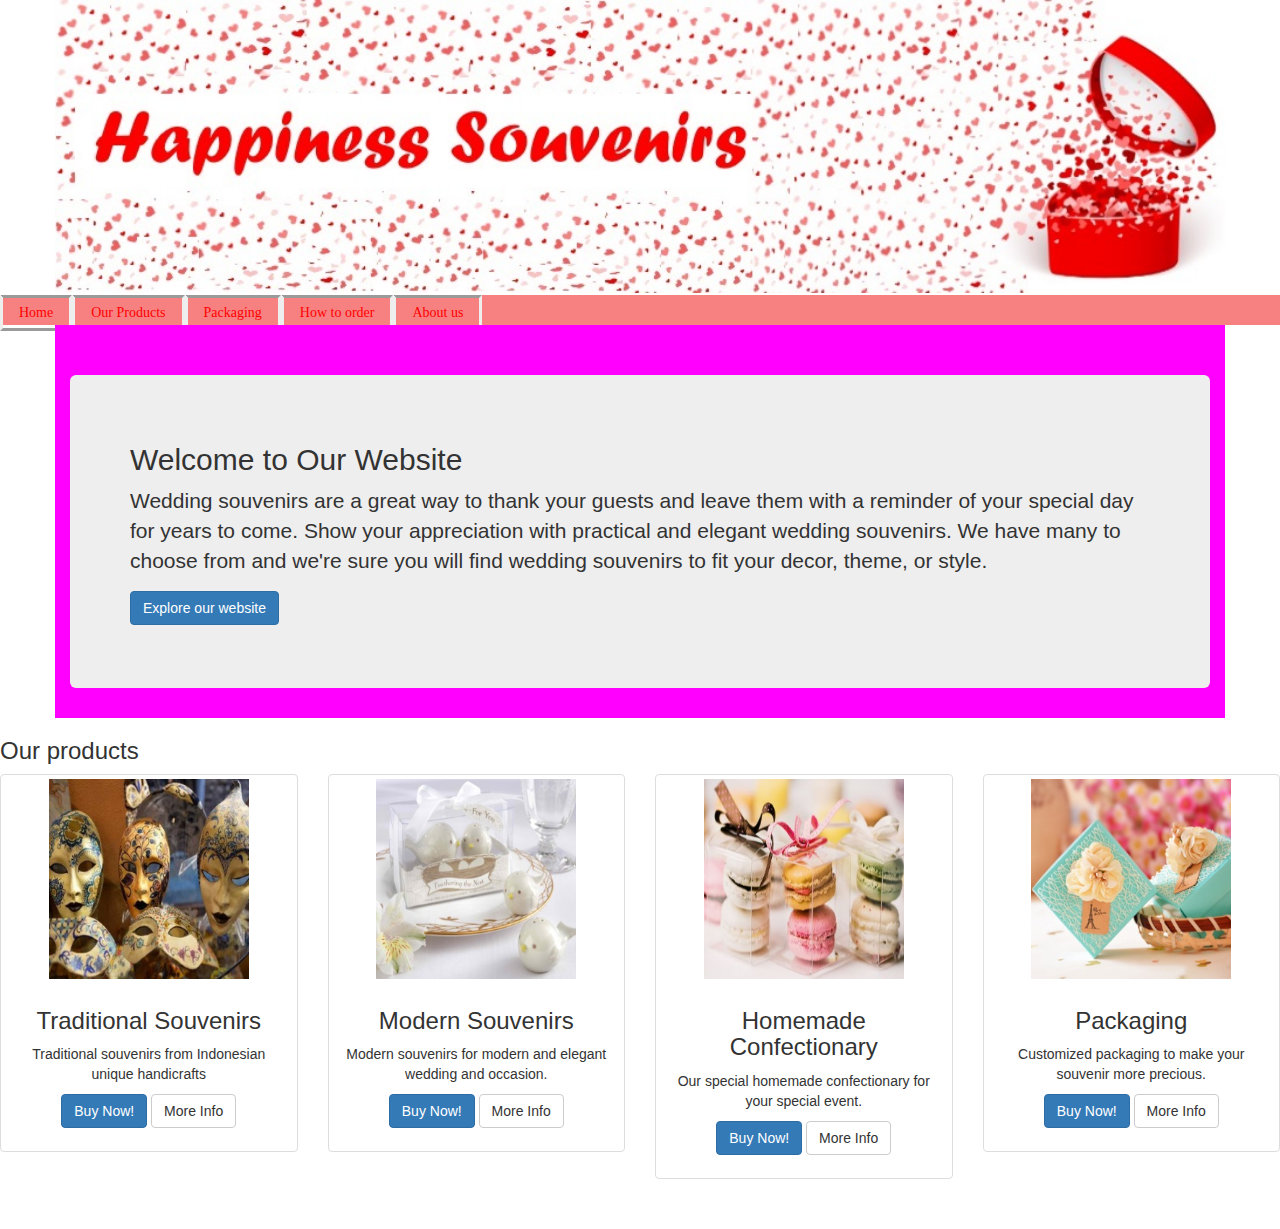
<file: index.html>
﻿<!DOCTYPE html PUBLIC "-//W3C//DTD XHTML 1.0 Transitional//EN" "http://www.w3.org/TR/xhtml1/DTD/xhtml1-transitional.dtd">
<html xmlns="http://www.w3.org/1999/xhtml">

<head>
<meta content="text/html; charset=utf-8" http-equiv="Content-Type" />
<title>Wedding Souvenirs</title>
<link type ="text/css" rel="stylesheet" href="css/souvenir.css"/>
<link type ="text/css" rel="stylesheet" href="bootstrap.css"/>
<script src="https://oss.maxcdn.com/libs/html5shiv/3.7.0/html5shiv.js"></script>
<script src="https://oss.maxcdn.com/libs/respond.js/1.4.2/respond.min.js"></script>


<title>Happiness Souvenirs</title>
<style type="text/css">
.auto-style1 {
	text-align: center;
}
</style>
</head>

<body>
<div class="container"> 
<img src="other background style/final background image 1000x250.jpg" width="100%"/>
</div>



<div id="menu" class="auto-style1">
<ul>
<li class="auto-style1"><a href="home.html">Home</a></li>
<li class="auto-style1"><a href="product.html">Our Products</a></li>
<li class="auto-style1"><a href="packaging.html">Packaging</a></li>
<li class="auto-style1"><a href="order.html">How to order</a></li>
<li class="auto-style1"><a href="about.html">About us</a></li>
</ul>
</div>

<div class="container">
<div class="main">
<div class="col-sm-12">
<header class="jumbotron hero-spacer">
<h2>Welcome to Our Website</h2>
<p>
Wedding souvenirs are a great way to thank your guests and leave them with a reminder of your special day for years to come. Show your appreciation with practical and elegant wedding souvenirs. We have many to choose from and we're sure you will find wedding souvenirs to fit your decor, theme, or style.
</p>
<p><a class="btn btn-primary btn-large"> Explore our website</a>
</p>
</header>
</div>
</div>
</div>

<div>
<h3> Our products</h3>
</div>
 <div class="row text-center">

            <div class="col-md-3 col-sm-6 hero-feature">
                <div class="thumbnail">
                    <img src="masker%20277%20x277.jpg"height="200px" width="200px"/>
                    <div class="caption">
                        <h3>Traditional Souvenirs</h3>
                        <p>Traditional souvenirs from Indonesian unique handicrafts</p>
                        <p>
                            <a href="traditional.html" class="btn btn-primary">Buy Now!</a> <a href="traditional.html"class="btn btn-default">More Info</a>
                        </p>
                    </div>
                </div>
            </div>
             <div class="col-md-3 col-sm-6 hero-feature">
                <div class="thumbnail">
                    <img src="bird%20277x277.jpg" height="200px" width="200px"/>
                    <div class="caption">
                        <h3>Modern Souvenirs</h3>
                        <p>Modern souvenirs for modern and elegant wedding and occasion.</p>
                        <p>
                            <a href="modern.html" class="btn btn-primary">Buy Now!</a> <a href="modern.html" class="btn btn-default">More Info</a>
                        </p>
                    </div>
                </div>
            </div>
  <div class="col-md-3 col-sm-6 hero-feature">
                <div class="thumbnail">
                    <img src="image/snackx/edit/macaron box 277x277.jpg"height="200px" width="200px"/>
                    <div class="caption">
                        <h3>Homemade Confectionary</h3>
                        <p>Our special homemade confectionary for your special event.</p>
                        <p>
                            <a href="bestseller.html" class="btn btn-primary">Buy Now!</a> <a href="bestseller.html" class="btn btn-default">More Info</a>
                        </p>
                    </div>
                </div>
            </div>
             <div class="col-md-3 col-sm-6 hero-feature">
                <div class="thumbnail">
                    <img src="wedding%20lace%20box%20277x277.jpg"height="200px" width="200px"/>
                    <div class="caption">
                        <h3>Packaging</h3>
                        <p>Customized packaging to make your souvenir more precious.</p>
                        <p>
                            <a href="packaging.html" class="btn btn-primary">Buy Now!</a> <a href="packaging.html" class="btn btn-default">More Info</a>
                        </p>
                    </div>
                </div>
            </div>
            </div>
</body>

</html>
</file>
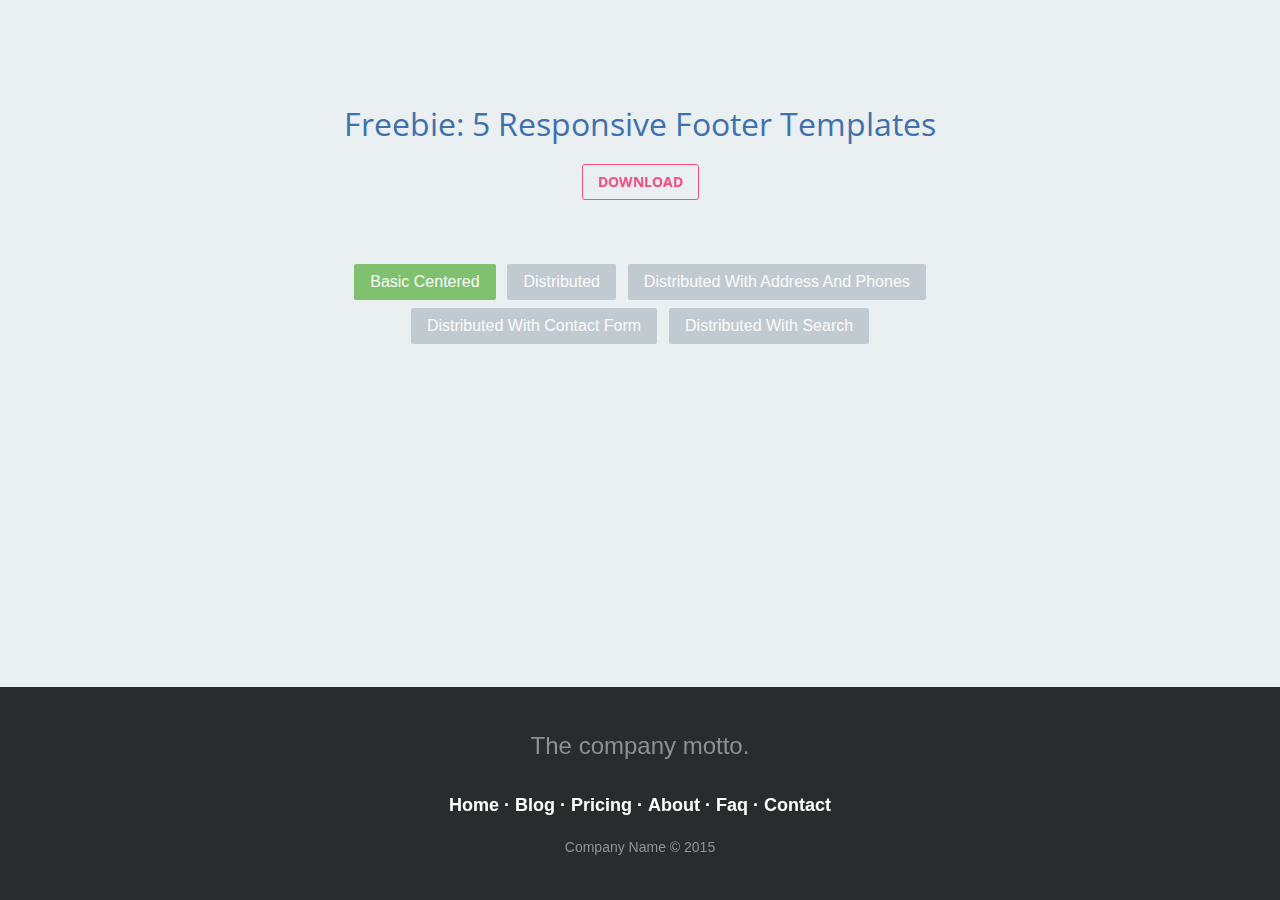
<file: otherbootstrap/freebie-footer-templates/index.html>
<!DOCTYPE html>
<html>

<head>

	<meta charset="utf-8">
	<meta http-equiv="X-UA-Compatible" content="IE=edge">
	<meta name="viewport" content="width=device-width, initial-scale=1">
	<meta name="keywords" content="footer, basic, centered, links" />

	<title>Basic, Centered Footer</title>

	<link rel="stylesheet" href="css/demo.css">
	<link rel="stylesheet" href="css/footer-basic-centered.css">

</head>

	<body>

		<header>

			<h1>Freebie: 5 Responsive Footer Templates</h1>
			<h2><a href="http://tutorialzine.com/2015/01/freebie-5-responsive-footer-templates/">Download</a></h2>

			<ul>
				<li><a href="index.html" class="active">Basic Centered</a></li>
				<li><a href="footer-distributed.html">Distributed</a></li>
				<li><a href="footer-distributed-with-address-and-phones.html">Distributed With Address And Phones</a></li>
				<li><a href="footer-distributed-with-contact-form.html">Distributed With Contact Form</a></li>
				<li><a href="footer-distributed-with-search.html">Distributed With Search</a></li>
			</ul>

		</header>

		<!-- The content of your page would go here. -->

		<footer class="footer-basic-centered">

			<p class="footer-company-motto">The company motto.</p>

			<p class="footer-links">
				<a href="#">Home</a>
				·
				<a href="#">Blog</a>
				·
				<a href="#">Pricing</a>
				·
				<a href="#">About</a>
				·
				<a href="#">Faq</a>
				·
				<a href="#">Contact</a>
			</p>

			<p class="footer-company-name">Company Name &copy; 2015</p>

		</footer>

	</body>

</html>
</file>
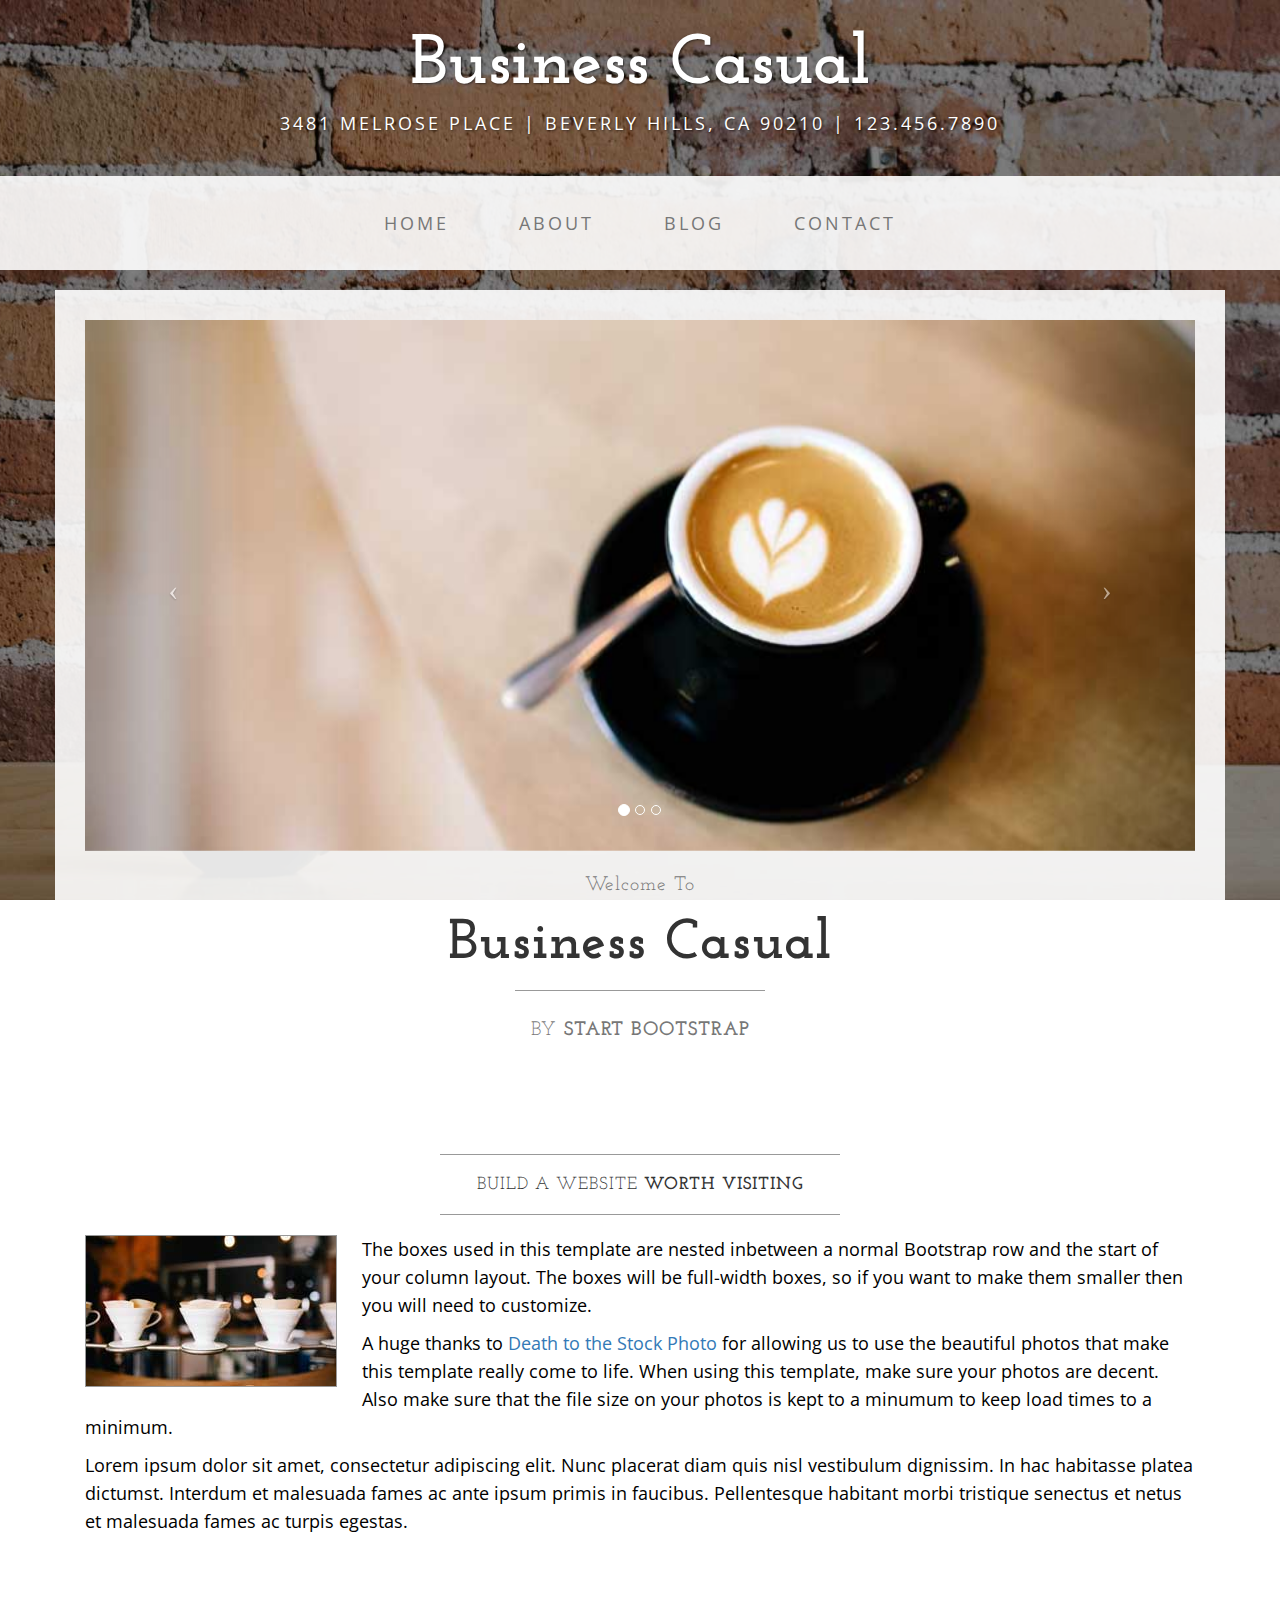
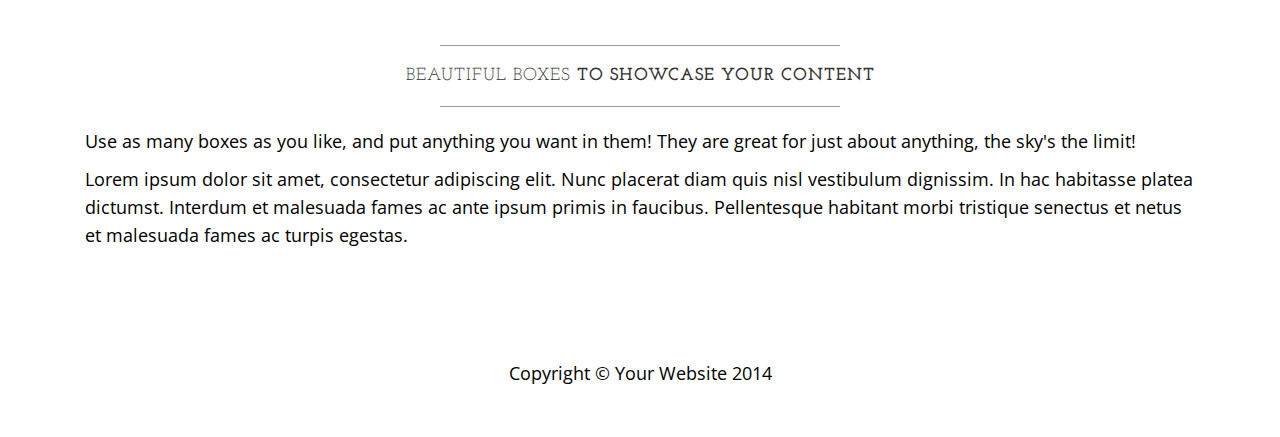
<file: otherbootstrap/startbootstrap-business-casual-1.0.4/startbootstrap-business-casual-1.0.4/index.html>
<!DOCTYPE html>
<html lang="en">

<head>

    <meta charset="utf-8">
    <meta http-equiv="X-UA-Compatible" content="IE=edge">
    <meta name="viewport" content="width=device-width, initial-scale=1">
    <meta name="description" content="">
    <meta name="author" content="">

    <title>Business Casual - Start Bootstrap Theme</title>

    <!-- Bootstrap Core CSS -->
    <link href="css/bootstrap.min.css" rel="stylesheet">

    <!-- Custom CSS -->
    <link href="css/business-casual.css" rel="stylesheet">

    <!-- Fonts -->
    <link href="http://fonts.googleapis.com/css?family=Open+Sans:300italic,400italic,600italic,700italic,800italic,400,300,600,700,800" rel="stylesheet" type="text/css">
    <link href="http://fonts.googleapis.com/css?family=Josefin+Slab:100,300,400,600,700,100italic,300italic,400italic,600italic,700italic" rel="stylesheet" type="text/css">

    <!-- HTML5 Shim and Respond.js IE8 support of HTML5 elements and media queries -->
    <!-- WARNING: Respond.js doesn't work if you view the page via file:// -->
    <!--[if lt IE 9]>
        <script src="https://oss.maxcdn.com/libs/html5shiv/3.7.0/html5shiv.js"></script>
        <script src="https://oss.maxcdn.com/libs/respond.js/1.4.2/respond.min.js"></script>
    <![endif]-->

</head>

<body>

    <div class="brand">Business Casual</div>
    <div class="address-bar">3481 Melrose Place | Beverly Hills, CA 90210 | 123.456.7890</div>

    <!-- Navigation -->
    <nav class="navbar navbar-default" role="navigation">
        <div class="container">
            <!-- Brand and toggle get grouped for better mobile display -->
            <div class="navbar-header">
                <button type="button" class="navbar-toggle" data-toggle="collapse" data-target="#bs-example-navbar-collapse-1">
                    <span class="sr-only">Toggle navigation</span>
                    <span class="icon-bar"></span>
                    <span class="icon-bar"></span>
                    <span class="icon-bar"></span>
                </button>
                <!-- navbar-brand is hidden on larger screens, but visible when the menu is collapsed -->
                <a class="navbar-brand" href="index.html">Business Casual</a>
            </div>
            <!-- Collect the nav links, forms, and other content for toggling -->
            <div class="collapse navbar-collapse" id="bs-example-navbar-collapse-1">
                <ul class="nav navbar-nav">
                    <li>
                        <a href="index.html">Home</a>
                    </li>
                    <li>
                        <a href="about.html">About</a>
                    </li>
                    <li>
                        <a href="blog.html">Blog</a>
                    </li>
                    <li>
                        <a href="contact.html">Contact</a>
                    </li>
                </ul>
            </div>
            <!-- /.navbar-collapse -->
        </div>
        <!-- /.container -->
    </nav>

    <div class="container">

        <div class="row">
            <div class="box">
                <div class="col-lg-12 text-center">
                    <div id="carousel-example-generic" class="carousel slide">
                        <!-- Indicators -->
                        <ol class="carousel-indicators hidden-xs">
                            <li data-target="#carousel-example-generic" data-slide-to="0" class="active"></li>
                            <li data-target="#carousel-example-generic" data-slide-to="1"></li>
                            <li data-target="#carousel-example-generic" data-slide-to="2"></li>
                        </ol>

                        <!-- Wrapper for slides -->
                        <div class="carousel-inner">
                            <div class="item active">
                                <img class="img-responsive img-full" src="img/slide-1.jpg" alt="">
                            </div>
                            <div class="item">
                                <img class="img-responsive img-full" src="img/slide-2.jpg" alt="">
                            </div>
                            <div class="item">
                                <img class="img-responsive img-full" src="img/slide-3.jpg" alt="">
                            </div>
                        </div>

                        <!-- Controls -->
                        <a class="left carousel-control" href="#carousel-example-generic" data-slide="prev">
                            <span class="icon-prev"></span>
                        </a>
                        <a class="right carousel-control" href="#carousel-example-generic" data-slide="next">
                            <span class="icon-next"></span>
                        </a>
                    </div>
                    <h2 class="brand-before">
                        <small>Welcome to</small>
                    </h2>
                    <h1 class="brand-name">Business Casual</h1>
                    <hr class="tagline-divider">
                    <h2>
                        <small>By
                            <strong>Start Bootstrap</strong>
                        </small>
                    </h2>
                </div>
            </div>
        </div>

        <div class="row">
            <div class="box">
                <div class="col-lg-12">
                    <hr>
                    <h2 class="intro-text text-center">Build a website
                        <strong>worth visiting</strong>
                    </h2>
                    <hr>
                    <img class="img-responsive img-border img-left" src="img/intro-pic.jpg" alt="">
                    <hr class="visible-xs">
                    <p>The boxes used in this template are nested inbetween a normal Bootstrap row and the start of your column layout. The boxes will be full-width boxes, so if you want to make them smaller then you will need to customize.</p>
                    <p>A huge thanks to <a href="http://join.deathtothestockphoto.com/" target="_blank">Death to the Stock Photo</a> for allowing us to use the beautiful photos that make this template really come to life. When using this template, make sure your photos are decent. Also make sure that the file size on your photos is kept to a minumum to keep load times to a minimum.</p>
                    <p>Lorem ipsum dolor sit amet, consectetur adipiscing elit. Nunc placerat diam quis nisl vestibulum dignissim. In hac habitasse platea dictumst. Interdum et malesuada fames ac ante ipsum primis in faucibus. Pellentesque habitant morbi tristique senectus et netus et malesuada fames ac turpis egestas.</p>
                </div>
            </div>
        </div>

        <div class="row">
            <div class="box">
                <div class="col-lg-12">
                    <hr>
                    <h2 class="intro-text text-center">Beautiful boxes
                        <strong>to showcase your content</strong>
                    </h2>
                    <hr>
                    <p>Use as many boxes as you like, and put anything you want in them! They are great for just about anything, the sky's the limit!</p>
                    <p>Lorem ipsum dolor sit amet, consectetur adipiscing elit. Nunc placerat diam quis nisl vestibulum dignissim. In hac habitasse platea dictumst. Interdum et malesuada fames ac ante ipsum primis in faucibus. Pellentesque habitant morbi tristique senectus et netus et malesuada fames ac turpis egestas.</p>
                </div>
            </div>
        </div>

    </div>
    <!-- /.container -->

    <footer>
        <div class="container">
            <div class="row">
                <div class="col-lg-12 text-center">
                    <p>Copyright &copy; Your Website 2014</p>
                </div>
            </div>
        </div>
    </footer>

    <!-- jQuery -->
    <script src="js/jquery.js"></script>

    <!-- Bootstrap Core JavaScript -->
    <script src="js/bootstrap.min.js"></script>

    <!-- Script to Activate the Carousel -->
    <script>
    $('.carousel').carousel({
        interval: 5000 //changes the speed
    })
    </script>

</body>

</html>
</file>
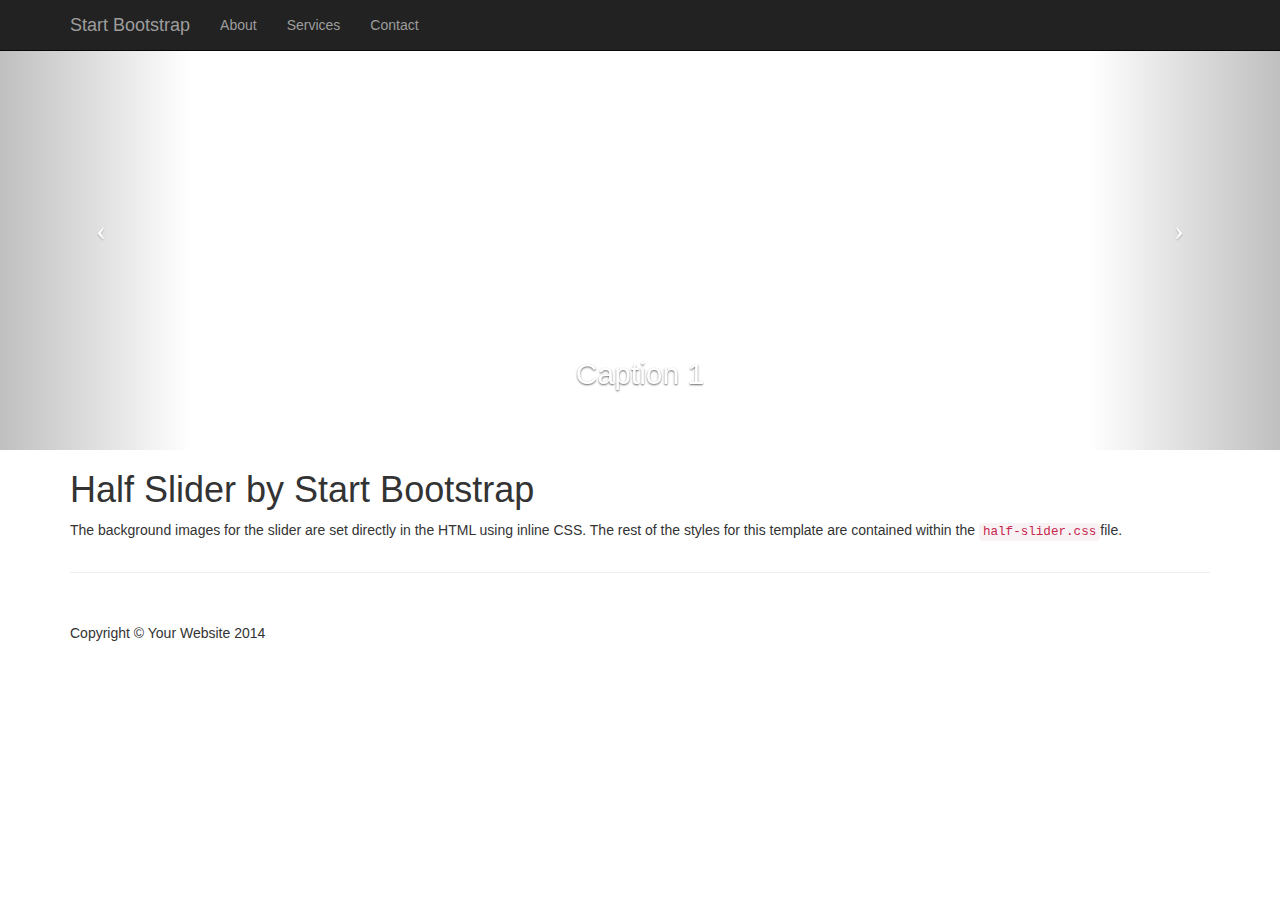
<file: otherbootstrap/startbootstrap-half-slider-1.0.4/startbootstrap-half-slider-1.0.4/index.html>
<!DOCTYPE html>
<html lang="en">

<head>

    <meta charset="utf-8">
    <meta http-equiv="X-UA-Compatible" content="IE=edge">
    <meta name="viewport" content="width=device-width, initial-scale=1">
    <meta name="description" content="">
    <meta name="author" content="">

    <title>Half Slider - Start Bootstrap Template</title>

    <!-- Bootstrap Core CSS -->
    <link href="css/bootstrap.min.css" rel="stylesheet">

    <!-- Custom CSS -->
    <link href="css/half-slider.css" rel="stylesheet">

    <!-- HTML5 Shim and Respond.js IE8 support of HTML5 elements and media queries -->
    <!-- WARNING: Respond.js doesn't work if you view the page via file:// -->
    <!--[if lt IE 9]>
        <script src="https://oss.maxcdn.com/libs/html5shiv/3.7.0/html5shiv.js"></script>
        <script src="https://oss.maxcdn.com/libs/respond.js/1.4.2/respond.min.js"></script>
    <![endif]-->

</head>

<body>

    <!-- Navigation -->
    <nav class="navbar navbar-inverse navbar-fixed-top" role="navigation">
        <div class="container">
            <!-- Brand and toggle get grouped for better mobile display -->
            <div class="navbar-header">
                <button type="button" class="navbar-toggle" data-toggle="collapse" data-target="#bs-example-navbar-collapse-1">
                    <span class="sr-only">Toggle navigation</span>
                    <span class="icon-bar"></span>
                    <span class="icon-bar"></span>
                    <span class="icon-bar"></span>
                </button>
                <a class="navbar-brand" href="#">Start Bootstrap</a>
            </div>
            <!-- Collect the nav links, forms, and other content for toggling -->
            <div class="collapse navbar-collapse" id="bs-example-navbar-collapse-1">
                <ul class="nav navbar-nav">
                    <li>
                        <a href="#">About</a>
                    </li>
                    <li>
                        <a href="#">Services</a>
                    </li>
                    <li>
                        <a href="#">Contact</a>
                    </li>
                </ul>
            </div>
            <!-- /.navbar-collapse -->
        </div>
        <!-- /.container -->
    </nav>

    <!-- Half Page Image Background Carousel Header -->
    <header id="myCarousel" class="carousel slide">
        <!-- Indicators -->
        <ol class="carousel-indicators">
            <li data-target="#myCarousel" data-slide-to="0" class="active"></li>
            <li data-target="#myCarousel" data-slide-to="1"></li>
            <li data-target="#myCarousel" data-slide-to="2"></li>
        </ol>

        <!-- Wrapper for Slides -->
        <div class="carousel-inner">
            <div class="item active">
                <!-- Set the first background image using inline CSS below. -->
                <div class="fill" style="background-image:url('http://placehold.it/1900x1080&text=Slide One');"></div>
                <div class="carousel-caption">
                    <h2>Caption 1</h2>
                </div>
            </div>
            <div class="item">
                <!-- Set the second background image using inline CSS below. -->
                <div class="fill" style="background-image:url('http://placehold.it/1900x1080&text=Slide Two');"></div>
                <div class="carousel-caption">
                    <h2>Caption 2</h2>
                </div>
            </div>
            <div class="item">
                <!-- Set the third background image using inline CSS below. -->
                <div class="fill" style="background-image:url('http://placehold.it/1900x1080&text=Slide Three');"></div>
                <div class="carousel-caption">
                    <h2>Caption 3</h2>
                </div>
            </div>
        </div>

        <!-- Controls -->
        <a class="left carousel-control" href="#myCarousel" data-slide="prev">
            <span class="icon-prev"></span>
        </a>
        <a class="right carousel-control" href="#myCarousel" data-slide="next">
            <span class="icon-next"></span>
        </a>

    </header>

    <!-- Page Content -->
    <div class="container">

        <div class="row">
            <div class="col-lg-12">
                <h1>Half Slider by Start Bootstrap</h1>
                <p>The background images for the slider are set directly in the HTML using inline CSS. The rest of the styles for this template are contained within the <code>half-slider.css</code>file.</p>
            </div>
        </div>

        <hr>

        <!-- Footer -->
        <footer>
            <div class="row">
                <div class="col-lg-12">
                    <p>Copyright &copy; Your Website 2014</p>
                </div>
            </div>
            <!-- /.row -->
        </footer>

    </div>
    <!-- /.container -->

    <!-- jQuery -->
    <script src="js/jquery.js"></script>

    <!-- Bootstrap Core JavaScript -->
    <script src="js/bootstrap.min.js"></script>

    <!-- Script to Activate the Carousel -->
    <script>
    $('.carousel').carousel({
        interval: 5000 //changes the speed
    })
    </script>

</body>

</html>
</file>
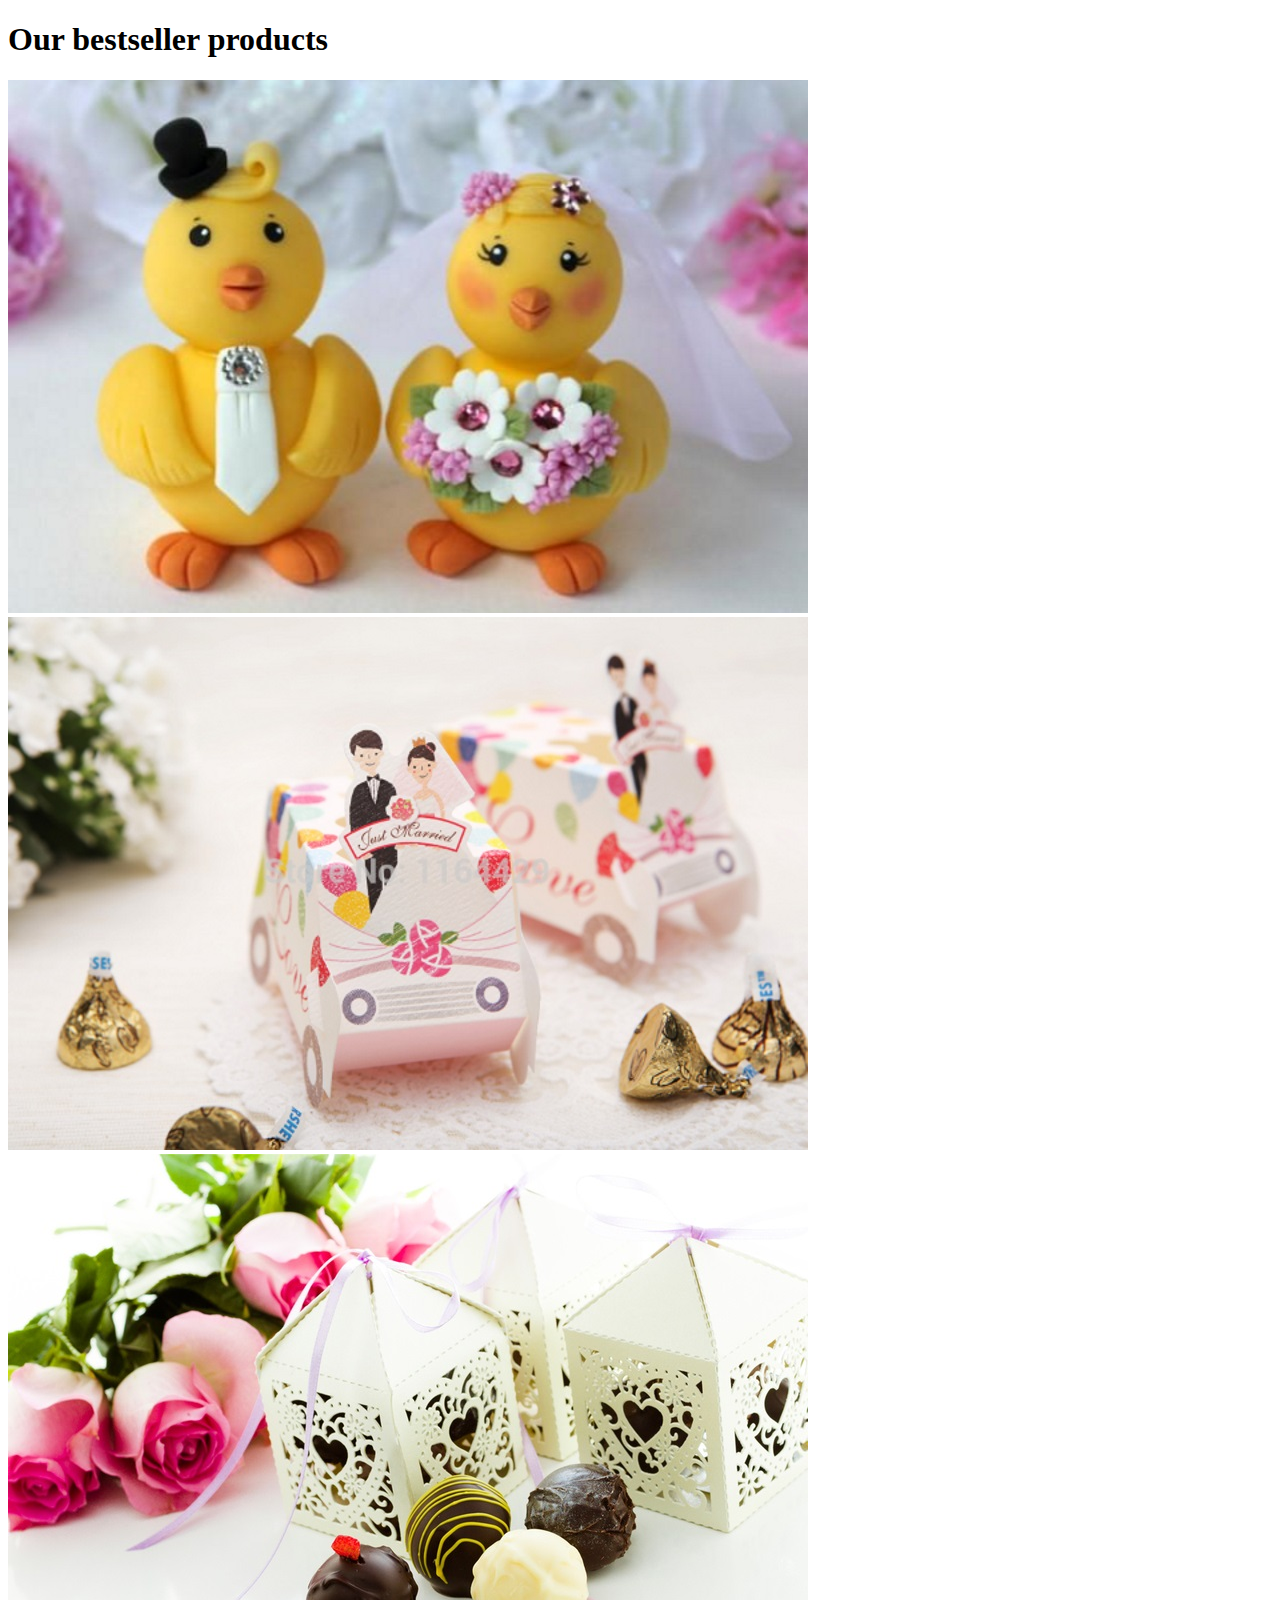
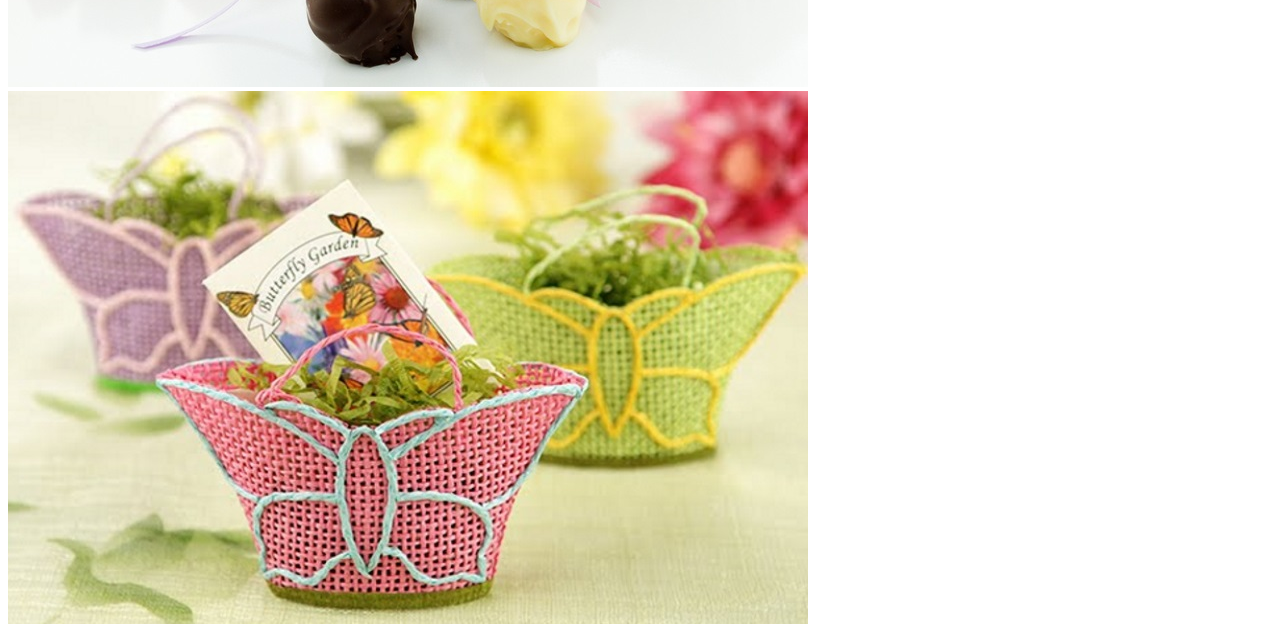
<file: popup.html>
<!DOCTYPE html>
<html>
    <head>
        <title>jQuery Darkbox Plugin Example</title>
        <meta charset="utf-8">
        <meta name="viewport" content="width=device-width, initial-scale=1.0">
        <link rel="stylesheet" href="otherbootstrap/Simple-Responsive-Gallery-Popup-Plugin-with-jQuery-Darkbox/Simple-Responsive-Gallery-Popup-Plugin-with-jQuery-Darkbox/darkbox.css"/>
    </head>
    <body>
        <h1>Our bestseller products</h1>
        
        <img
            src="image/edit 800x533/bestseller1 800x533.jpg"
            data-darkbox="image/edit 800x533/bestseller1 800x533.jpg"
           data-darkbox-description="<b>Sven Scheuermeier</b><br>Lorem ipsum dolor sit amet">
        
        <img
            src="image/edit 800x533/bestseller2 800x533.jpg"
            data-darkbox="image/edit 800x533/bestseller2 800x533.jpg"
            data-darkbox-description="<b>Tiago Muraro</b><br>Lorem ipsum dolor sit amet">
            
    	<img
            src="image/edit 800x533/bestseller 3 800x533.jpg"
            data-darkbox="image/edit 800x533/bestseller 3 800x533.jpg"
            data-darkbox-description="<b>Padurariu Alexandru</b><br>Lorem ipsum dolor sit amet">
            
        <img
            src="image/edit 800x533/bestseller 4 800x533.jpg"
            data-darkbox="image/edit 800x533/bestseller 4 800x533.jpg"
        	data-darkbox-description="<b>Padurariu Alexandru</b><br>Lorem ipsum dolor sit amet">

        
        <script src="https://code.jquery.com/jquery-2.1.4.js"></script>
        <script src="otherbootstrap/Simple-Responsive-Gallery-Popup-Plugin-with-jQuery-Darkbox/Simple-Responsive-Gallery-Popup-Plugin-with-jQuery-Darkbox/darkbox.js"></script>
        <script type="text/javascript">

  var _gaq = _gaq || [];
  _gaq.push(['_setAccount', 'UA-36251023-1']);
  _gaq.push(['_setDomainName', 'jqueryscript.net']);
  _gaq.push(['_trackPageview']);

  (function() {
    var ga = document.createElement('script'); ga.type = 'text/javascript'; ga.async = true;
    ga.src = ('https:' == document.location.protocol ? 'https://ssl' : 'http://www') + '.google-analytics.com/ga.js';
    var s = document.getElementsByTagName('script')[0]; s.parentNode.insertBefore(ga, s);
  })();

</script>
    </body>
</html>
</file>
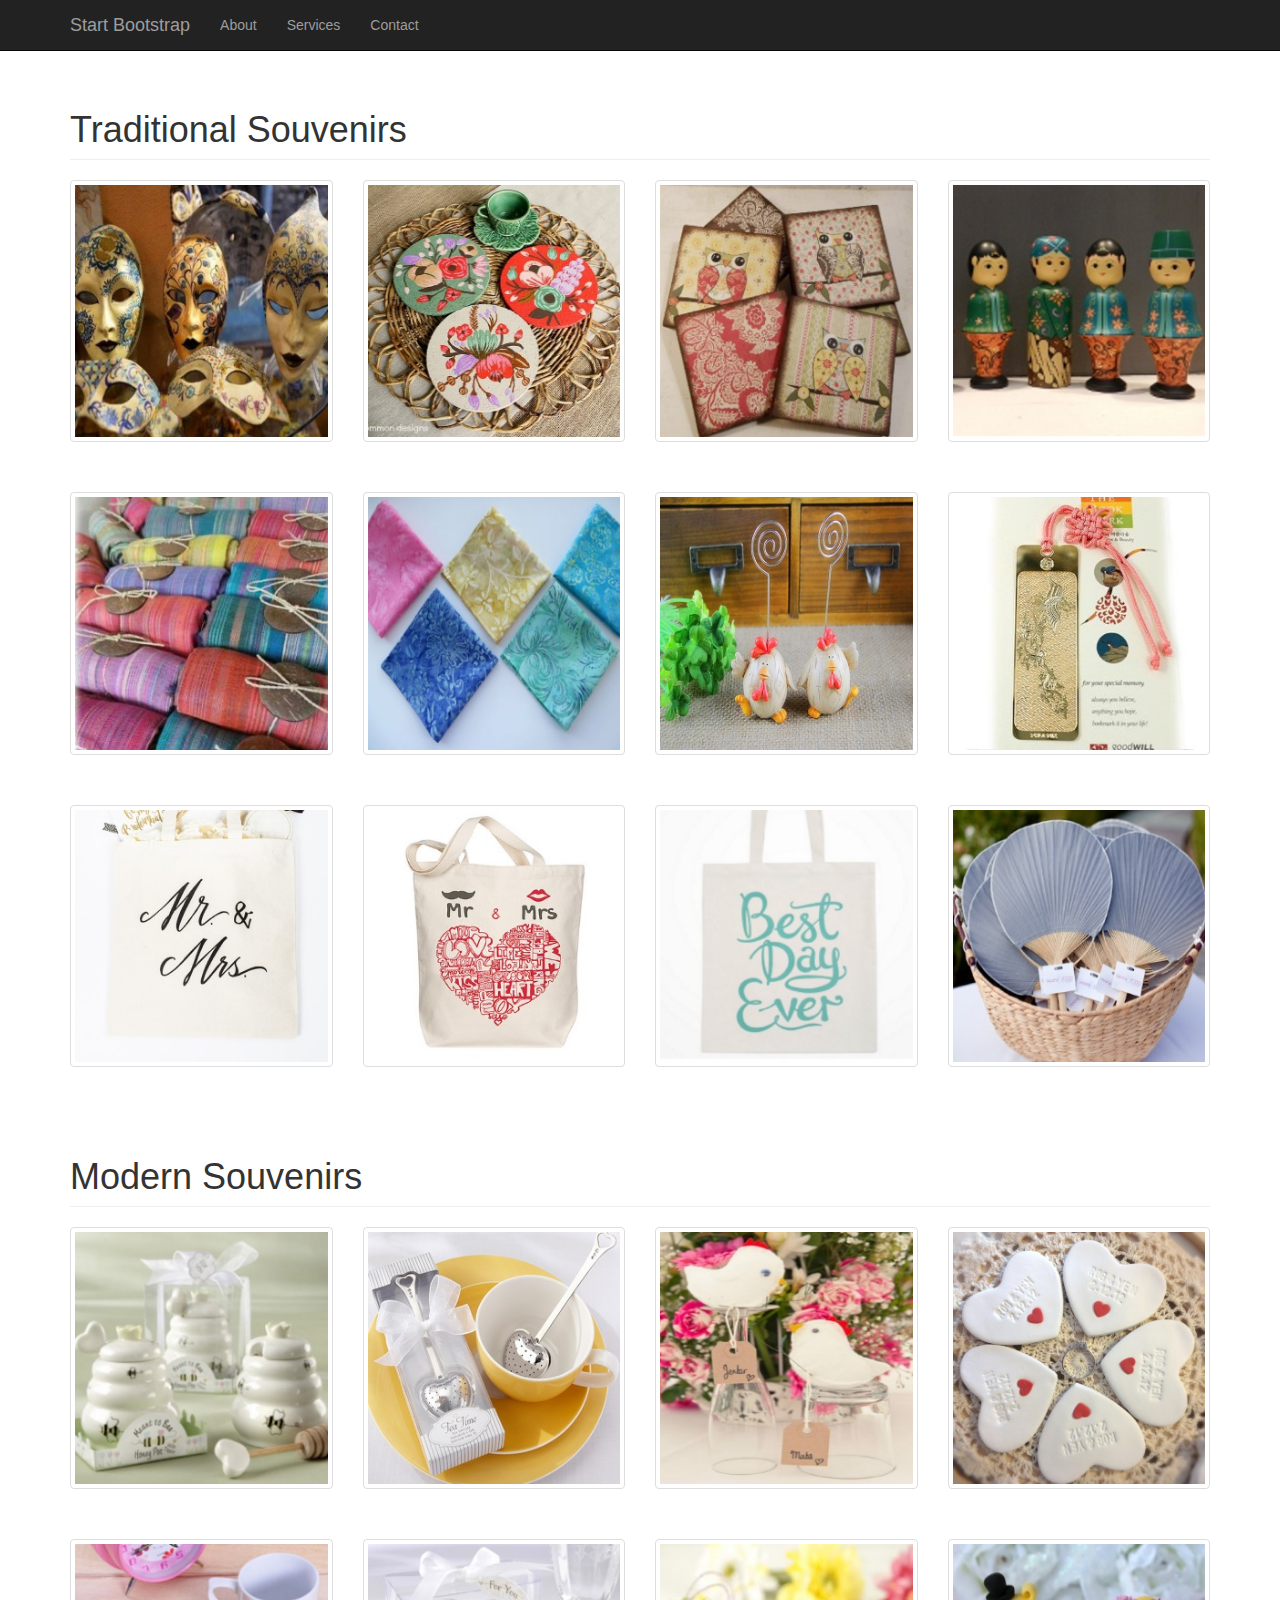
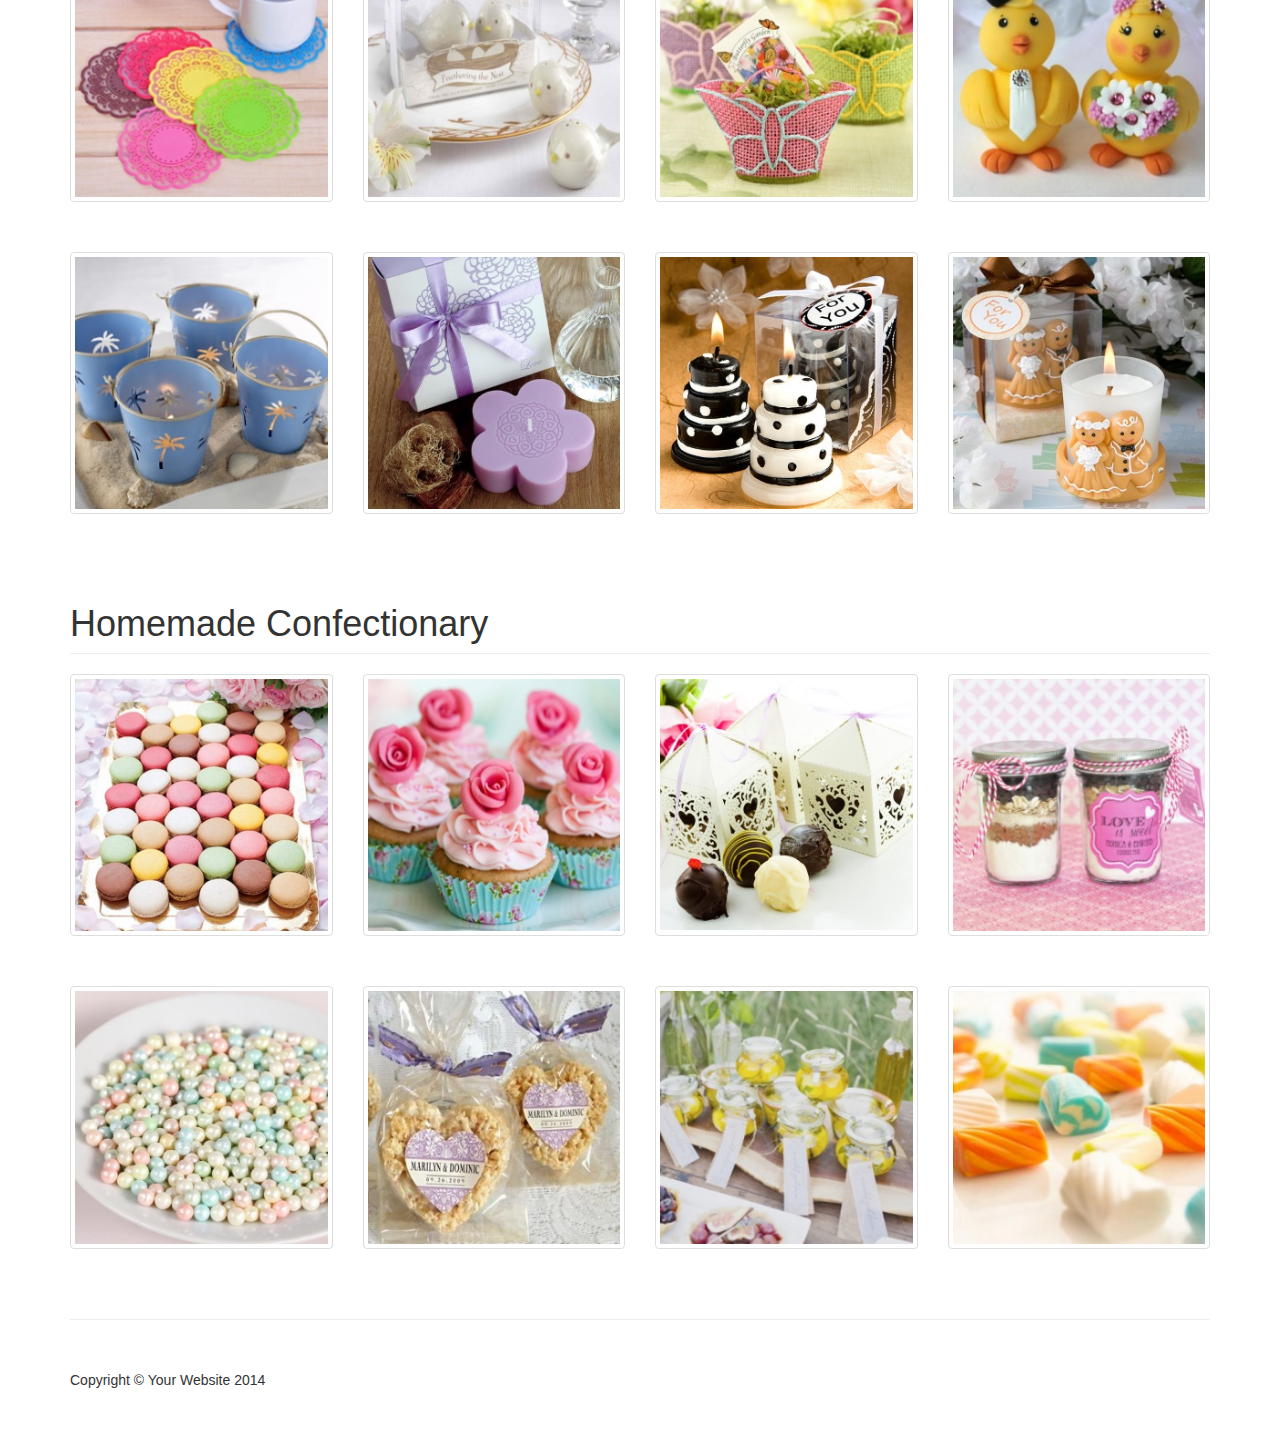
<file: product.html>
<!DOCTYPE html>
<html lang="en">

<head>

    <meta charset="utf-8">
    <meta http-equiv="X-UA-Compatible" content="IE=edge">
    <meta name="viewport" content="width=device-width, initial-scale=1">
    <meta name="description" content="">
    <meta name="author" content="">

    <title>Traditional Souvenirs- Start Bootstrap Template</title>

    <!-- Bootstrap Core CSS -->
    <link href="otherbootstrap/startbootstrap-thumbnail-gallery-1.0.4/startbootstrap-thumbnail-gallery-1.0.4/css/bootstrap.min.css" rel="stylesheet">

    <!-- Custom CSS -->
    <link href="otherbootstrap/startbootstrap-thumbnail-gallery-1.0.4/startbootstrap-thumbnail-gallery-1.0.4/css/thumbnail-gallery.css" rel="stylesheet">

    <!-- HTML5 Shim and Respond.js IE8 support of HTML5 elements and media queries -->
    <!-- WARNING: Respond.js doesn't work if you view the page via file:// -->
    <!--[if lt IE 9]>
        <script src="https://oss.maxcdn.com/libs/html5shiv/3.7.0/html5shiv.js"></script>
        <script src="https://oss.maxcdn.com/libs/respond.js/1.4.2/respond.min.js"></script>
    <![endif]-->

</head>

<body>

    <!-- Navigation -->
    <nav class="navbar navbar-inverse navbar-fixed-top" role="navigation">
        <div class="container">
            <!-- Brand and toggle get grouped for better mobile display -->
            <div class="navbar-header">
                <button type="button" class="navbar-toggle" data-toggle="collapse" data-target="#bs-example-navbar-collapse-1">
                    <span class="sr-only">Toggle navigation</span>
                    <span class="icon-bar"></span>
                    <span class="icon-bar"></span>
                    <span class="icon-bar"></span>
                </button>
                <a class="navbar-brand" href="#">Start Bootstrap</a>
            </div>
            <!-- Collect the nav links, forms, and other content for toggling -->
            <div class="collapse navbar-collapse" id="bs-example-navbar-collapse-1">
                <ul class="nav navbar-nav">
                    <li>
                        <a href="#">About</a>
                    </li>
                    <li>
                        <a href="#">Services</a>
                    </li>
                    <li>
                        <a href="#">Contact</a>
                    </li>
                </ul>
            </div>
            <!-- /.navbar-collapse -->
        </div>
        <!-- /.container -->
    </nav>

    <!-- Page Content -->
    <div class="container">

        <div class="row">

            <div class="col-lg-12">
                <h1 class="page-header">Traditional Souvenirs</h1>
            </div>

            <div class="col-lg-3 col-md-4 col-xs-6 thumb">
                <a class="thumbnail" href="#">
                    <img class="img-responsive" src="image/traditional/edit/masker%20277%20x277.jpg" alt="">
                </a>
            </div>
            <div class="col-lg-3 col-md-4 col-xs-6 thumb">
                <a class="thumbnail" href="#">
                    <img class="img-responsive" src="image/traditional/edit/painted coaster 277x277.jpg" alt="">
                </a>
            </div>
            <div class="col-lg-3 col-md-4 col-xs-6 thumb">
                <a class="thumbnail" href="#">
                    <img class="img-responsive" src="image/traditional/edit/square coaster 277x277.jpg"alt="">
                </a>
            </div>
            <div class="col-lg-3 col-md-4 col-xs-6 thumb">
                <a class="thumbnail" href="#">
                    <img class="img-responsive" src="image/traditional/edit/patung jawa 277x277.jpg" alt="">
                </a>
            </div>
            <div class="col-lg-3 col-md-4 col-xs-6 thumb">
                <a class="thumbnail" href="#">
                    <img class="img-responsive" src="image/traditional/edit/syal kain lurik 277x277.jpg" alt="">
                </a>
            </div>
           <div class="col-lg-3 col-md-4 col-xs-6 thumb">
                <a class="thumbnail" href="#">
                    <img class="img-responsive" src="image/traditional/edit/batik handkerchief 277x277.jpg" alt="">
                </a>
            </div>
		  <div class="col-lg-3 col-md-4 col-xs-6 thumb">
                <a class="thumbnail" href="#">
                    <img class="img-responsive" src="image/traditional/edit/chicken hang 277x277.jpg" alt="">
                </a>
            </div>
          <div class="col-lg-3 col-md-4 col-xs-6 thumb">
                <a class="thumbnail" href="#">
                    <img class="img-responsive" src="image/traditional/edit/bookmark 277x277.jpg" alt="">
                </a>
            </div>

             <div class="col-lg-3 col-md-4 col-xs-6 thumb">
                <a class="thumbnail" href="#">
                    <img class="img-responsive" src="image/tote bag/edit/mr-and-mrs-tote-bag-277x277.jpg" alt="">
                </a>
            </div>
            <div class="col-lg-3 col-md-4 col-xs-6 thumb">
                <a class="thumbnail" href="#">
                    <img class="img-responsive" src="image/tote bag/edit/mr&mrs 277x277.jpg" alt="">
                </a>
            </div>
            <div class="col-lg-3 col-md-4 col-xs-6 thumb">
                <a class="thumbnail" href="#">
                    <img class="img-responsive" src="image/tote bag/edit/best day 277x277.jpg"alt="">
                </a>
            </div>
           <div class="col-lg-3 col-md-4 col-xs-6 thumb">
                <a class="thumbnail" href="#">
                    <img class="img-responsive" src="image/traditional/edit/fan 277x277.jpg"alt="">
                </a>
            </div>
            
            <div class="col-lg-12">
                <h1 class="page-header">Modern Souvenirs</h1>
            </div>

            <div class="col-lg-3 col-md-4 col-xs-6 thumb">
                <a class="thumbnail" href="#">
                    <img class="img-responsive" src="image/Modern/edit/bomboneires 277x277.jpg"alt="">
                </a>
            </div>
            <div class="col-lg-3 col-md-4 col-xs-6 thumb">
                <a class="thumbnail" href="#">
                    <img class="img-responsive" src="image/Modern/edit/Tea-Time-Heart-Tea-Infuser 277x277.jpg" alt="">
                </a>
            </div>
            <div class="col-lg-3 col-md-4 col-xs-6 thumb">
                <a class="thumbnail" href="#">
                    <img class="img-responsive" src="image/Modern/edit/chicken with flowers 277x277.jpg" alt="">
                </a>
            </div>
            <div class="col-lg-3 col-md-4 col-xs-6 thumb">
                <a class="thumbnail" href="#">
                    <img class="img-responsive" src="image/Modern/edit/clay love 277x277.jpg"alt="">
                </a>
            </div>
            <div class="col-lg-3 col-md-4 col-xs-6 thumb">
                <a class="thumbnail" href="#">
                    <img class="img-responsive" src="image/Modern/edit/colorful coaster 277x277.jpg" alt="">
                </a>
            </div>
            <div class="col-lg-3 col-md-4 col-xs-6 thumb">
                <a class="thumbnail" href="#">
                    <img class="img-responsive" src="image/Modern/edit/bird 277x277.jpg" alt="">
                </a>
            </div>
            <div class="col-lg-3 col-md-4 col-xs-6 thumb">
                <a class="thumbnail" href="#">
                    <img class="img-responsive" src="image/Modern/butterfly garden 277x277.jpg"alt="">
                </a>
            </div>
           <div class="col-lg-3 col-md-4 col-xs-6 thumb">
                <a class="thumbnail" href="#">
                    <img class="img-responsive" src="image/Modern/edit/yellow chicken 277x277.jpg"alt="">
                </a>
            </div>
 <div class="col-lg-3 col-md-4 col-xs-6 thumb">
                <a class="thumbnail" href="#">
                    <img class="img-responsive" src="image/candles/edit/beach candle 277x277.jpg"alt="">
                </a>
            </div>
            <div class="col-lg-3 col-md-4 col-xs-6 thumb">
                <a class="thumbnail" href="#">
                    <img class="img-responsive" src="image/candles/edit/candle paper box 277x277.jpg"alt="">
                </a>
            </div>
            <div class="col-lg-3 col-md-4 col-xs-6 thumb">
                <a class="thumbnail" href="#">
                    <img class="img-responsive" src="image/candles/edit/candle wedding cake 277x277.jpg"alt="">
                </a>
            </div>
           <div class="col-lg-3 col-md-4 col-xs-6 thumb">
                <a class="thumbnail" href="#">
                    <img class="img-responsive" src="image/candles/edit/couples candles 277x277.jpg"alt="">
                </a>
            </div>

            
              <div class="col-lg-12">
                <h1 class="page-header">Homemade Confectionary</h1>
            </div>

            <div class="col-lg-3 col-md-4 col-xs-6 thumb">
                <a class="thumbnail" href="#">
                    <img class="img-responsive" src="image/snackx/edit/macarons all full 277x277.jpg"alt="">
                </a>
            </div>
            <div class="col-lg-3 col-md-4 col-xs-6 thumb">
                <a class="thumbnail" href="#">
                    <img class="img-responsive" src="image/snackx/edit/cupcake 277x277.jpg"alt="">
                </a>
            </div>
            <div class="col-lg-3 col-md-4 col-xs-6 thumb">
                <a class="thumbnail" href="#">
                    <img class="img-responsive" src="image/snackx/edit/coklat 277x277.jpg" alt="">                </a>
            </div>
            <div class="col-lg-3 col-md-4 col-xs-6 thumb">
                <a class="thumbnail" href="#">
                    <img class="img-responsive" src="image/snackx/edit/cereal jar 277x277.jpg"alt="">
                </a>
            </div>
            <div class="col-lg-3 col-md-4 col-xs-6 thumb">
                <a class="thumbnail" href="#">
                    <img class="img-responsive" src="image/snackx/edit/mini candy 277x277.jpg" alt="">
                </a>
            </div>
            <div class="col-lg-3 col-md-4 col-xs-6 thumb">
                <a class="thumbnail" href="#">
                    <img class="img-responsive" src="image/snackx/edit/love cereal 277x277.jpg" alt="">
                </a>
            </div>
            <div class="col-lg-3 col-md-4 col-xs-6 thumb">
                <a class="thumbnail" href="#">
                    <img class="img-responsive" src="image/snackx/edit/homemade lemon 277x277.jpg"alt="">
                </a>
            </div>
           <div class="col-lg-3 col-md-4 col-xs-6 thumb">
                <a class="thumbnail" href="#">
                    <img class="img-responsive" src="image/snackx/edit/chewy candy 277x277.jpg"alt="">
                </a>
            </div>
            
            
            
        </div>

        <hr>

        <!-- Footer -->
        <footer>
            <div class="row">
                <div class="col-lg-12">
                    <p>Copyright &copy; Your Website 2014</p>
                </div>
            </div>
        </footer>

    </div>
    <!-- /.container -->

    <!-- jQuery -->
    <script src="otherbootstrap/startbootstrap-thumbnail-gallery-1.0.4/startbootstrap-thumbnail-gallery-1.0.4/js/jquery.js"></script>

    <!-- Bootstrap Core JavaScript -->
    <script src="otherbootstrap/startbootstrap-thumbnail-gallery-1.0.4/startbootstrap-thumbnail-gallery-1.0.4/js/bootstrap.min.js"></script>

</body>

</html>
</file>
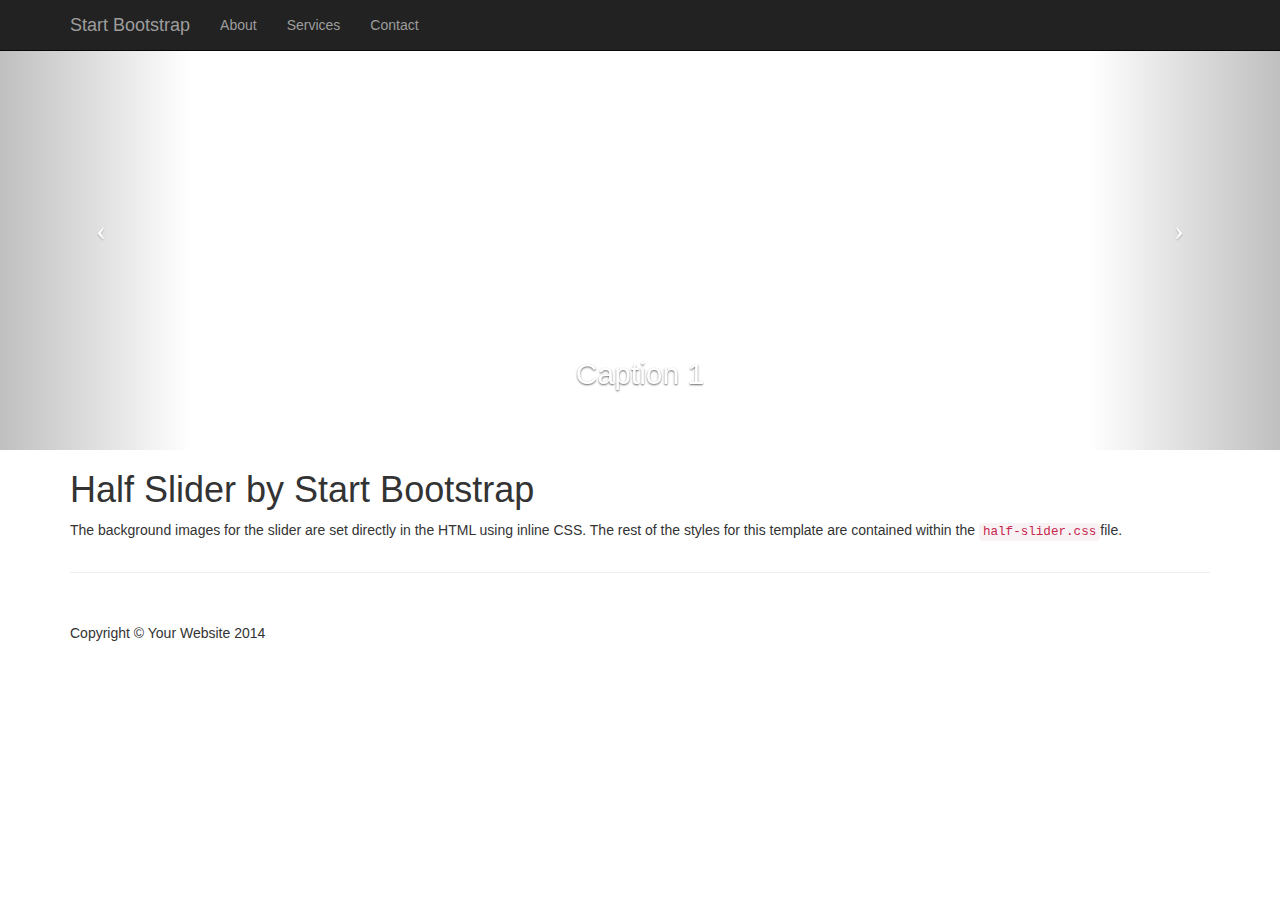
<file: bootstrap for wedsouvenir/index half slider.html>
<!DOCTYPE html>
<html lang="en">

<head>

    <meta charset="utf-8">
    <meta http-equiv="X-UA-Compatible" content="IE=edge">
    <meta name="viewport" content="width=device-width, initial-scale=1">
    <meta name="description" content="">
    <meta name="author" content="">

    <title>Half Slider - Start Bootstrap Template</title>

    <!-- Bootstrap Core CSS -->
    <link href="../otherbootstrap/startbootstrap-half-slider-1.0.4/startbootstrap-half-slider-1.0.4/css/bootstrap.min.css" rel="stylesheet">

    <!-- Custom CSS -->
    <link href="../otherbootstrap/startbootstrap-half-slider-1.0.4/startbootstrap-half-slider-1.0.4/css/half-slider.css" rel="stylesheet">

    <!-- HTML5 Shim and Respond.js IE8 support of HTML5 elements and media queries -->
    <!-- WARNING: Respond.js doesn't work if you view the page via file:// -->
    <!--[if lt IE 9]>
        <script src="https://oss.maxcdn.com/libs/html5shiv/3.7.0/html5shiv.js"></script>
        <script src="https://oss.maxcdn.com/libs/respond.js/1.4.2/respond.min.js"></script>
    <![endif]-->

</head>

<body>

    <!-- Navigation -->
    <nav class="navbar navbar-inverse navbar-fixed-top" role="navigation">
        <div class="container">
            <!-- Brand and toggle get grouped for better mobile display -->
            <div class="navbar-header">
                <button type="button" class="navbar-toggle" data-toggle="collapse" data-target="#bs-example-navbar-collapse-1">
                    <span class="sr-only">Toggle navigation</span>
                    <span class="icon-bar"></span>
                    <span class="icon-bar"></span>
                    <span class="icon-bar"></span>
                </button>
                <a class="navbar-brand" href="#">Start Bootstrap</a>
            </div>
            <!-- Collect the nav links, forms, and other content for toggling -->
            <div class="collapse navbar-collapse" id="bs-example-navbar-collapse-1">
                <ul class="nav navbar-nav">
                    <li>
                        <a href="#">About</a>
                    </li>
                    <li>
                        <a href="#">Services</a>
                    </li>
                    <li>
                        <a href="#">Contact</a>
                    </li>
                </ul>
            </div>
            <!-- /.navbar-collapse -->
        </div>
        <!-- /.container -->
    </nav>

    <!-- Half Page Image Background Carousel Header -->
    <header id="myCarousel" class="carousel slide">
        <!-- Indicators -->
        <ol class="carousel-indicators">
            <li data-target="#myCarousel" data-slide-to="0" class="active"></li>
            <li data-target="#myCarousel" data-slide-to="1"></li>
            <li data-target="#myCarousel" data-slide-to="2"></li>
        </ol>

        <!-- Wrapper for Slides -->
        <div class="carousel-inner">
            <div class="item active">
                <!-- Set the first background image using inline CSS below. -->
                <div class="fill" style="background-image:url('http://placehold.it/1900x1080&text=Slide One');"></div>
                <div class="carousel-caption">
                    <h2>Caption 1</h2>
                </div>
            </div>
            <div class="item">
                <!-- Set the second background image using inline CSS below. -->
                <div class="fill" style="background-image:url('http://placehold.it/1900x1080&text=Slide Two');"></div>
                <div class="carousel-caption">
                    <h2>Caption 2</h2>
                </div>
            </div>
            <div class="item">
                <!-- Set the third background image using inline CSS below. -->
                <div class="fill" style="background-image:url('http://placehold.it/1900x1080&text=Slide Three');"></div>
                <div class="carousel-caption">
                    <h2>Caption 3</h2>
                </div>
            </div>
        </div>

        <!-- Controls -->
        <a class="left carousel-control" href="#myCarousel" data-slide="prev">
            <span class="icon-prev"></span>
        </a>
        <a class="right carousel-control" href="#myCarousel" data-slide="next">
            <span class="icon-next"></span>
        </a>

    </header>

    <!-- Page Content -->
    <div class="container">

        <div class="row">
            <div class="col-lg-12">
                <h1>Half Slider by Start Bootstrap</h1>
                <p>The background images for the slider are set directly in the HTML using inline CSS. The rest of the styles for this template are contained within the <code>half-slider.css</code>file.</p>
            </div>
        </div>

        <hr>

        <!-- Footer -->
        <footer>
            <div class="row">
                <div class="col-lg-12">
                    <p>Copyright &copy; Your Website 2014</p>
                </div>
            </div>
            <!-- /.row -->
        </footer>

    </div>
    <!-- /.container -->

    <!-- jQuery -->
    <script src="../otherbootstrap/startbootstrap-half-slider-1.0.4/startbootstrap-half-slider-1.0.4/js/jquery.js"></script>

    <!-- Bootstrap Core JavaScript -->
    <script src="../otherbootstrap/startbootstrap-half-slider-1.0.4/startbootstrap-half-slider-1.0.4/js/bootstrap.min.js"></script>

    <!-- Script to Activate the Carousel -->
    <script>
    $('.carousel').carousel({
        interval: 5000 //changes the speed
    })
    </script>

</body>

</html>
</file>
<file: css/souvenir.css>
﻿#headeryans{
	background-image:url('other background style/final background image f.jpg');
	background-repeat: no-repeat;
    background-position: center center;
    -webkit-background-size: cover;
    -moz-background-size: cover;
    -o-background-size: cover;
    background-size: cover;
    padding-bottom:0;
    width: 100%;
    height: auto;
        }
        
	
#menu {
	height:30px;
	background:#F78181;
	padding:0;
	margin-top:2px;
	margin-bottom:0;
}

#menu ul {
	list-style:none;
	margin:0px;
	padding:0;
	overflow:auto;
	}

#menu li {
	font-family:"Kristen ITC";
	float:left;
	padding:0 5 0 5px;
	}

#menu li a {
	display:table-cell;
	background-color: 	FFB6C1;
	color:red;
	border-style:inset inset outset outset;
	text-align:center;
	padding:5px 16px;
	text-decoration:none;
	}
	
.main {
    float: left;
    background-color:fuchsia;
    }
        
.contact {
  	float: left;
  	background-color:transparent
 	 }
body {
    padding-top: 0px; /* Required padding for .navbar-fixed-top. Remove if using .navbar-static-top. Change if height of navigation changes. */
}
.hero-spacer {
    margin-top: 50px;
}

.hero-feature {
    margin-bottom: 30px;
}
.footer {
	background-color:#F78181;
	color:#FF6600;
	text-align:center;
	position:inherit;
	padding:1%;
	clear:both;
	}

.footer a {
	margin:0 2% 0 2%;
	}
</file>
<file: otherbootstrap/freebie-footer-templates/css/demo.css>
@import url('http://fonts.googleapis.com/css?family=Open+Sans:400,700');

*{
	padding:0;
	margin:0;
}

html{
	background-color: #eaf0f2;
}

body{
	font:14px/1.5 Arial, Helvetica, sans-serif;
}

header{
	text-align: center;
	padding-top: 100px;
	margin-bottom:200px;
}

header h1{
	font: normal 32px/1.5 'Open Sans', sans-serif;
	color: #3F71AE;
	padding-bottom: 16px;
}

header h2{
	color: #F05283;
}

header h2 a{
	color:inherit;
	text-decoration: none;
	display: inline-block;
	border: 1px solid #F05283;
	padding: 10px 15px;
	border-radius: 3px;
	font: bold 14px/1 'Open Sans', sans-serif;
	text-transform: uppercase;
}

header h2 a:hover{
	background-color:#F05283;
	transition:0.2s;
	color:#fff;
}

header ul {
	max-width: 600px;
	margin: 60px auto 0;
}

header ul a{
	text-decoration: none;
	color: #FFF;
	text-align: left;
	background-color: #B9C1CA;
	padding: 10px 16px;
	border-radius: 2px;
	opacity: 0.8;
	font-size: 16px;
	display: inline-block;
	margin: 4px;
	line-height: 1;
	outline: none;

	transition: 0.2s ease;
}

header ul li a.active{
	background-color: #66B650;
	pointer-events: none;
}

header ul li a:hover {
	opacity: 1;
}

header ul{
	list-style: none;
	padding: 0;
}

header ul li{
	display: inline-block;
}


/* In our demo, the footers are fixed to the bottom of the page */

footer{
	position: fixed;
	bottom: 0;
}

@media (max-height:800px){
	footer { position: static; }
	header { padding-top:40px; }
}
</file>
<file: otherbootstrap/freebie-footer-templates/css/footer-basic-centered.css>
.footer-basic-centered{
	background-color: #292c2f;
	box-shadow: 0 1px 1px 0 rgba(0, 0, 0, 0.12);
	box-sizing: border-box;
	width: 100%;
	text-align: center;
	font: normal 18px sans-serif;

	padding: 45px;
	margin-top: 80px;
}

.footer-basic-centered .footer-company-motto{
	color:  #8d9093;
	font-size: 24px;
	margin: 0;
}

.footer-basic-centered .footer-company-name{
	color:  #8f9296;
	font-size: 14px;
	margin: 0;
}

.footer-basic-centered .footer-links{
	list-style: none;
	font-weight: bold;
	color:  #ffffff;
	padding: 35px 0 23px;
	margin: 0;
}

.footer-basic-centered .footer-links a{
	display:inline-block;
	text-decoration: none;
	color: inherit;
}

/* If you don't want the footer to be responsive, remove these media queries */

@media (max-width: 600px) {

	.footer-basic-centered{
		padding: 35px;
	}

	.footer-basic-centered .footer-company-motto{
		font-size: 18px;
	}

	.footer-basic-centered .footer-company-name{
		font-size: 12px;
	}

	.footer-basic-centered .footer-links{
		font-size: 14px;
		padding: 25px 0 20px;
	}

	.footer-basic-centered .footer-links a{
		line-height: 1.8;
	}
}
</file>
<file: otherbootstrap/Simple-Responsive-Gallery-Popup-Plugin-with-jQuery-Darkbox/Simple-Responsive-Gallery-Popup-Plugin-with-jQuery-Darkbox/darkbox.css>
/*
Darkbox
*/
[data-darkbox]{ /* add cursor to clickable darkbox items */
    cursor:pointer;
    backface-visibility:hidden;
}
#darkbox{
    position:fixed;
    z-index:9999;
    background:rgba(0,0,0,0.8) no-repeat none 50%;
    background-size: contain;
    box-shadow:0 0 0 3000px rgba(0,0,0,0.8);
    opacity:0; 
    visibility:hidden;
}
#darkbox.on{ 
    opacity:1;
    visibility:visible;
    height:90% !important;
    width:90% !important;
    left:5% !important;
    top:5% !important;
}
#darkbox:after{
    position:absolute;
    right:0; top:0;
    font-size:2em;
    content:"\2A2F";
    color:#fff;
    cursor:pointer;
}
/*prev next buttons*/
#darkbox_prev,
#darkbox_next{
    cursor:pointer;
    user-select:none;
    -webkit-user-select:none;
    position:absolute;
    top:50%;
    margin-top:-25px;
    height:50px;
    width:50px;
    -webkit-transition:0.3s;
    transition: 0.3s;
    border-top: 2px solid #fff;
    border-right: 2px solid #fff;
}
#darkbox_prev:hover,
#darkbox_next:hover{
    border-color: #09c;
}
#darkbox_prev{
    left: -2px;
    -o-transform: rotate(-135deg);
    -ms-transform: rotate(-135deg);
    -moz-transform: rotate(-135deg);
    -webkit-transform: rotate(-135deg);
    transform: rotate(-135deg);
}
#darkbox_next{
    -o-transform: rotate(45deg);
    -ms-transform: rotate(45deg);
    -moz-transform: rotate(45deg);
    -webkit-transform: rotate(45deg);
    transform: rotate(45deg);
    right: -2px;
}
#darkbox-description{
    position: absolute;
    width:100%;
    color:#fff;
    bottom:5px;
    text-align:right;
    text-shadow: 0 1px 1px #000;
}
#darkbox-description a{
    color:#fff;
    font-weight:bold;
}
#darkbox sub{font-size:10px;}
</file>
<file: otherbootstrap/startbootstrap-business-casual-1.0.4/startbootstrap-business-casual-1.0.4/css/business-casual.css>
/*!
 * Start Bootstrap - Business Casual Bootstrap Theme (http://startbootstrap.com)
 * Code licensed under the Apache License v2.0.
 * For details, see http://www.apache.org/licenses/LICENSE-2.0.
 */

body {
    font-family: "Open Sans","Helvetica Neue",Helvetica,Arial,sans-serif;
    background: url('../img/bg.jpg') no-repeat center center fixed;
    -webkit-background-size: cover;
    -moz-background-size: cover;
    background-size: cover;
    -o-background-size: cover;
}

h1,
h2,
h3,
h4,
h5,
h6 {
    text-transform: uppercase;
    font-family: "Josefin Slab","Helvetica Neue",Helvetica,Arial,sans-serif;
    font-weight: 700;
    letter-spacing: 1px;
}

p {
    font-size: 1.25em;
    line-height: 1.6;
    color: #000;
}

hr {
    max-width: 400px;
    border-color: #999999;
}

.brand,
.address-bar {
    display: none;
}

.navbar-brand {
    text-transform: uppercase;
    font-weight: 900;
    letter-spacing: 2px;
}

.navbar-nav {
    text-transform: uppercase;
    font-weight: 400;
    letter-spacing: 3px;
}

.img-full {
    min-width: 100%;
}

.brand-before,
.brand-name {
    text-transform: capitalize;
}

.brand-before {
    margin: 15px 0;
}

.brand-name {
    margin: 0;
    font-size: 4em;
}

.tagline-divider {
    margin: 15px auto 3px;
    max-width: 250px;
    border-color: #999999;
}

.box {
    margin-bottom: 20px;
    padding: 30px 15px;
    background: #fff;
    background: rgba(255,255,255,0.9);
}

.intro-text {
    text-transform: uppercase;
    font-size: 1.25em;
    font-weight: 400;
    letter-spacing: 1px;
}

.img-border {
    float: none;
    margin: 0 auto 0;
    border: #999999 solid 1px;
}

.img-left {
    float: none;
    margin: 0 auto 0;
}

footer {
    background: #fff;
    background: rgba(255,255,255,0.9);
}

footer p {
    margin: 0;
    padding: 50px 0;
}

@media screen and (min-width:768px) {
    .brand {
        display: inherit;
        margin: 0;
        padding: 30px 0 10px;
        text-align: center;
        text-shadow: 1px 1px 2px rgba(0,0,0,0.5);
        font-family: "Josefin Slab","Helvetica Neue",Helvetica,Arial,sans-serif;
        font-size: 5em;
        font-weight: 700;
        line-height: normal;
        color: #fff;
    }

    .top-divider {
        margin-top: 0;
    }

    .img-left {
        float: left;
        margin-right: 25px;
    }

    .address-bar {
        display: inherit;
        margin: 0;
        padding: 0 0 40px;
        text-align: center;
        text-shadow: 1px 1px 2px rgba(0,0,0,0.5);
        text-transform: uppercase;
        font-size: 1.25em;
        font-weight: 400;
        letter-spacing: 3px;
        color: #fff;
    }

    .navbar {
        border-radius: 0;
    }

    .navbar-header {
        display: none;
    }

    .navbar {
        min-height: 0;
    }

    .navbar-default {
        border: none;
        background: #fff;
        background: rgba(255,255,255,0.9);
    }

    .nav>li>a {
        padding: 35px;
    }

    .navbar-nav>li>a {
        line-height: normal;
    }

    .navbar-nav {
        display: table;
        float: none;
        margin: 0 auto;
        table-layout: fixed;
        font-size: 1.25em;
    }
}

@media screen and (min-width:1200px) {
    .box:after {
        content: '';
        display: table;
        clear: both;
    }
}
</file>
<file: otherbootstrap/startbootstrap-half-slider-1.0.4/startbootstrap-half-slider-1.0.4/css/half-slider.css>
﻿/*!
 * Start Bootstrap - Half Slider HTML Template (http://startbootstrap.com)
 * Code licensed under the Apache License v2.0.
 * For details, see http://www.apache.org/licenses/LICENSE-2.0.
 */

html,
body {
    height: 100%;
}

/* You can change the height of the carousel by changing the height in the class below. It is set to 50% by default, but can be any height! */

.carousel {
    height: 50%;
}

.item,
.active,
.carousel-inner {
    height: 100%;
}

/* Background images are set within the HTML using inline CSS, not here */

.fill {
    width: 100%;
    height: 100%;
    background-position: center;
    -webkit-background-size: cover;
    -moz-background-size: cover;
    background-size: cover;
    -o-background-size: cover;
}

footer {
    margin: 50px 0;
}
</file>
<file: otherbootstrap/startbootstrap-thumbnail-gallery-1.0.4/startbootstrap-thumbnail-gallery-1.0.4/css/thumbnail-gallery.css>
/*!
 * Start Bootstrap - Thumbnail Gallery HTML Template (http://startbootstrap.com)
 * Code licensed under the Apache License v2.0.
 * For details, see http://www.apache.org/licenses/LICENSE-2.0.
 */

body {
    padding-top: 70px; /* Required padding for .navbar-fixed-top. Change if height of navigation changes. */
}

.thumb {
    margin-bottom: 30px;
}

footer {
    margin: 50px 0;
}
</file>
